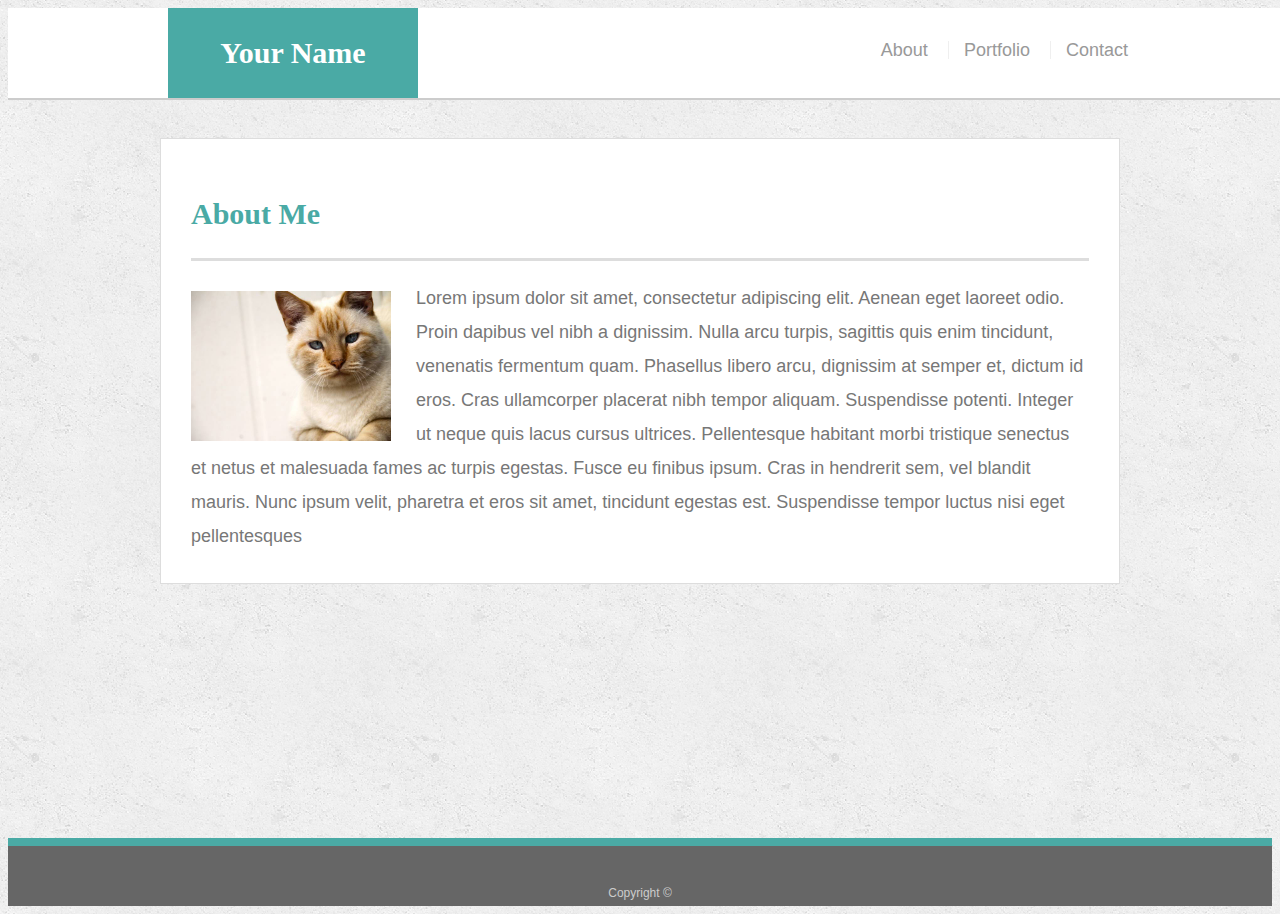
<file: index.html>
<!doctype html>
<html lang="en-us">

<head>
  <meta charset="UTF-8">
  <title>About | Your Name</title>
  <link rel="stylesheet" type="text/css" href="assets/css/style.css">
</head>

<body>

  <header id="masthead">
    <div class="container">
      <a href="index.html" id="logo">Your Name</a>
      <nav>
        <a href="index.html">About</a>
        <a href="portfolio.html">Portfolio</a>
        <a href="contact.html">Contact</a>
      </nav>
    </div>
  </header>

  <div id="main-container" class="container">
    <section class="main-section">
      <h1>About Me</h1>

      <img src="assets/images/cat.jpg" class="auth-image" alt="Your Name">

      <p>Lorem ipsum dolor sit amet, consectetur adipiscing elit. Aenean eget laoreet odio. Proin dapibus vel nibh a dignissim. Nulla arcu turpis, sagittis quis enim tincidunt, venenatis fermentum quam. Phasellus libero arcu, dignissim at semper et, dictum id eros. Cras ullamcorper placerat nibh tempor aliquam. Suspendisse potenti. Integer ut neque quis lacus cursus ultrices. Pellentesque habitant morbi tristique senectus et netus et malesuada fames ac turpis egestas. Fusce eu finibus ipsum. Cras in hendrerit sem, vel blandit mauris. Nunc ipsum velit, pharetra et eros sit amet, tincidunt egestas est. Suspendisse tempor luctus nisi eget pellentesques</p>
    </section>

  </div>

  <footer>
    <div class="container">
      Copyright &copy; 
    </div>
  </footer>
</body>

</html>
</file>
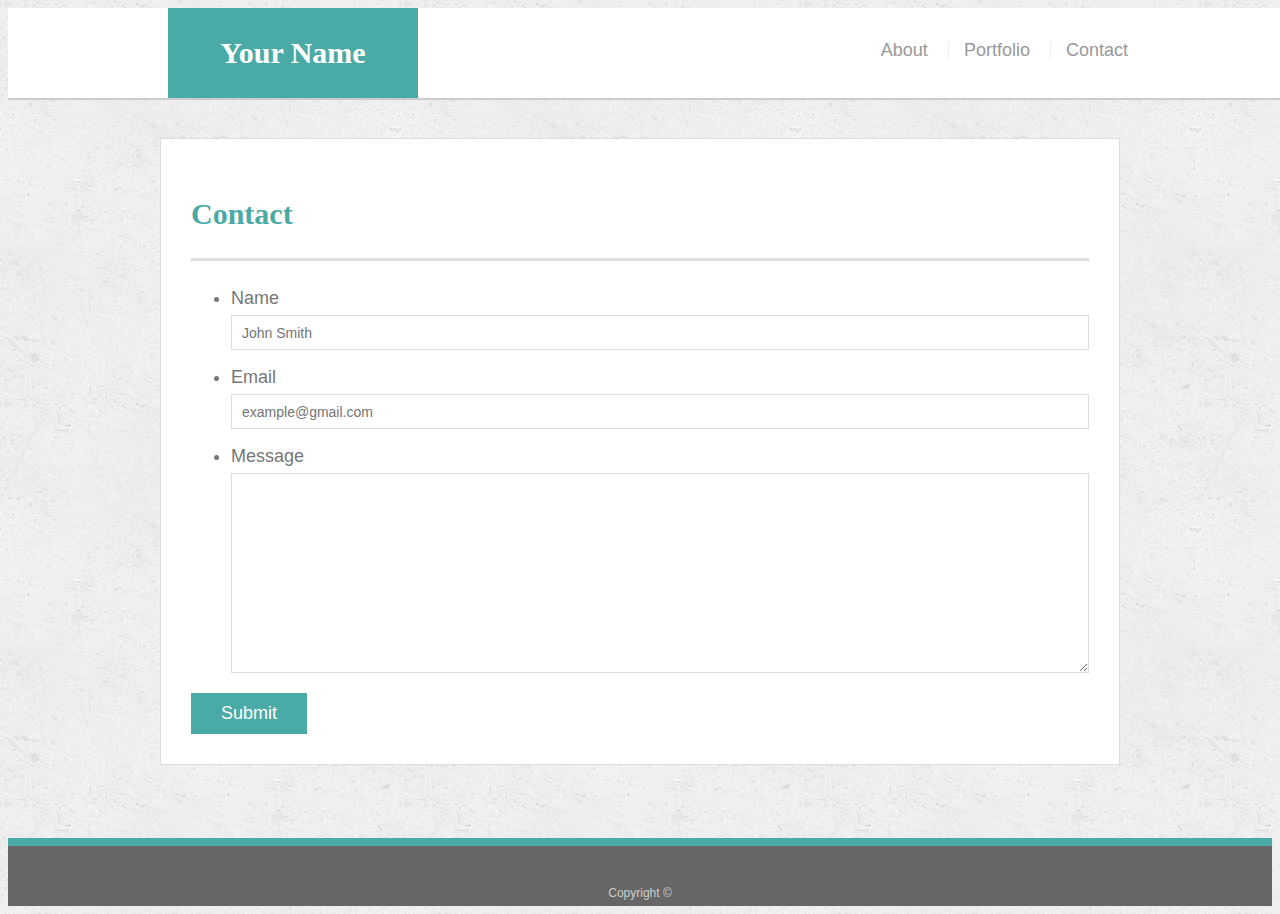
<file: contact.html>
<!doctype html>
<html lang="en-us">

<head>
  <meta charset="UTF-8">
  <title>Contact | Your Name</title>
  <link rel="stylesheet" type="text/css" href="assets/css/style.css">
</head>

<body>

  <header id="masthead">
    <div class="container">
      <a href="index.html" id="logo">Your Name</a>
      <nav>
        <a href="index.html">About</a>
        <a href="portfolio.html">Portfolio</a>
        <a href="contact.html">Contact</a>
      </nav>
    </div>
  </header>

  <div id="main-container" class="container">
    <section class="main-section">
      <h1>Contact</h1>

      <form id="contact-form">
        <ul>
          <li>
            <label for="name">Name</label>
            <input type="text" id="name" name="name" placeholder="John Smith" required="required">
          </li>
          <li>
            <label for="email">Email</label>
            <input type="email" id="email" name="email" placeholder="example@gmail.com" required="required">
          </li>
          <li>
            <label for="message">Message</label>
            <textarea id="message" name="message" required="required"></textarea>
          </li>
        </ul>
        <input type="submit">
      </form>

    </section>

  </div>

  <footer>
    <div class="container">
      Copyright &copy; 
    </div>
  </footer>
</body>

</html>
</file>
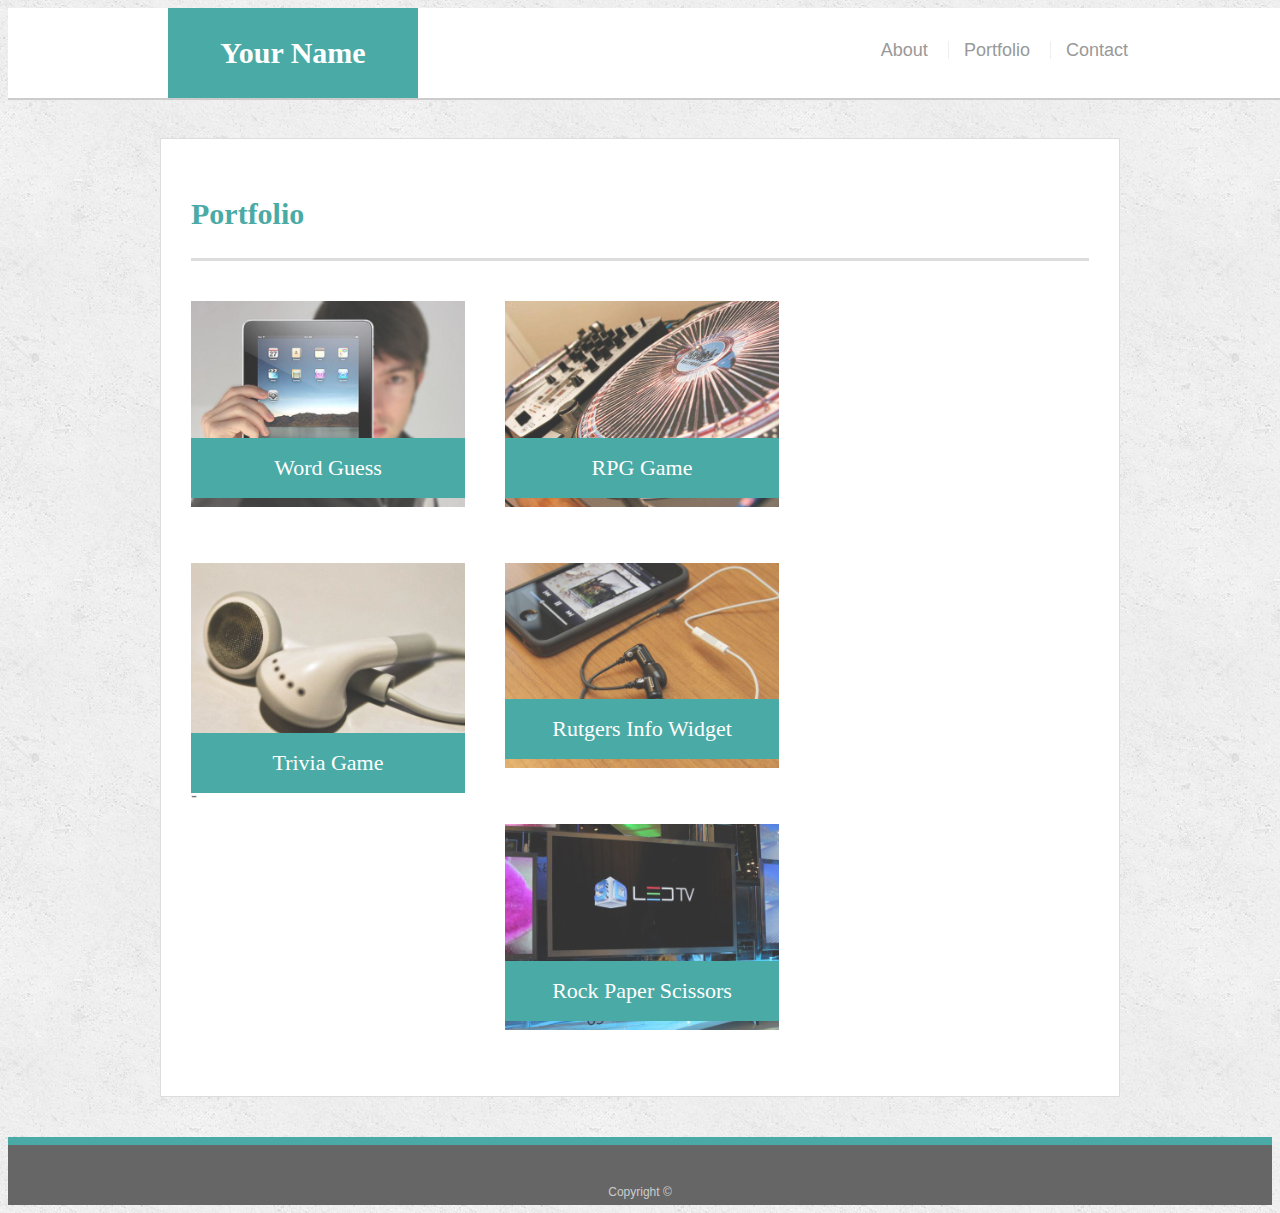
<file: portfolio.html>
<!doctype html>
<html lang="en-us">

<head>
  <meta charset="UTF-8">
  <title>Portfolio | Your Name</title>
  <link rel="stylesheet" type="text/css" href="assets/css/style.css">
</head>

<body>

  <header id="masthead">
    <div class="container">
      <a href="index.html" id="logo">Your Name</a>
      <nav>
        <a href="index.html">About</a>
        <a href="portfolio.html">Portfolio</a>
        <a href="contact.html">Contact</a>
      </nav>
    </div>
  </header>

  <div id="main-container" class="container">
    <section class="main-section">
      <h1>Portfolio</h1>
      <div class="work">
        <img src="assets/images/technics-q-c-640-480-1.jpg" alt="Word Guess">

        <h3>Word Guess</h3>
      </div>
      <div class="work">
        <img src="assets/images/technics-q-c-640-480-2.jpg" alt="RPG Game">

        <h3>RPG Game</h3>
      </div>
      <div class="work">
        <img src="assets/images/technics-q-c-640-480-5.jpg" alt="Trivia Game">

        <h3>Trivia Game</h3>
-     </div>
      <div class="work">
        <img src="assets/images/technics-q-c-640-480-7.jpg" alt="Rutgers Info Widget">

        <h3>Rutgers Info Widget</h3>
      </div>
      <div class="work">
        <img src="assets/images/technics-q-c-640-480-9.jpg" alt="Rock Paper Scissors">

        <h3>Rock Paper Scissors</h3>
      </div>

    </section>

  </div>

  <footer>
    <div class="container">
      Copyright &copy;
    </div>
  </footer>
</body>

</html>
</file>
<file: assets/css/style.css>
body {
  font-family: Arial, "Helvetica Neue", Helvetica, sans-serif;
  font-size: 18px;
  line-height: 34px;
  color: #777777;
  background: url("../images/concrete_seamless.png");
}

* {
  box-sizing: border-box;
}

/* general */

.container {
  width: 100%;
  max-width: 960px;
  margin: 0 auto;
  clear: both;
}

h1,
h2,
h3,
p {
  margin-bottom: 20px;
}

p:last-child {
  margin-bottom: 0;
}

h1,
h2,
h3 {
  font-family: Georgia, Times, "Times New Roman", serif;
  font-weight: 700;
  color: #4aaaa5;
}

h1 {
  padding-bottom: 20px;
  font-size: 30px;
  line-height: 49px;
  border-bottom: 3px solid #dddddd;
}

h2,
h3 {
  font-size: 22px;
}

/* header */

#masthead {
  position: fixed;
  z-index: 99;
  width: 100%;
  margin: 0 0 30px;
  overflow: auto;
  color: #ffffff;
  background: #ffffff;
  border-bottom: 2px solid #cccccc;
}

#logo {
  float: left;
  width: 250px;
  height: 90px;
  font-family: Georgia, Times, "Times New Roman", serif;
  font-size: 30px;
  font-weight: 700;
  line-height: 90px;
  color: #ffffff;
  text-align: center;
  text-decoration: none;
  background: #4aaaa5;
}

nav {
  float: right;
  margin-top: 25px;
}

nav a {
  display: inline-block;
  padding-left: 15px;
  margin-left: 15px;
  line-height: 18px;
  color: #999;
  text-decoration: none;
  border-left: 1px solid #efefef;
}

nav a:first-child {
  border-left: 0 none;
}

/* footer */

footer {
  padding: 30px 0;
  clear: both;
  font-size: 12px;
  color: #ffffff;
  color: #cccccc;
  text-align: center;
  background: #666666;
  border-top: 8px solid #4aaaa5;
  height: 50px;
}

h3, h2 {
  padding-bottom: 20px;
  margin-bottom: 15px;
  line-height: 22px;
  border-bottom: 2px solid #eeeeee;
}

/* main */

#main-container {
  padding-top: 130px;
  min-height: calc(100vh - 70px);
}

.main-section {
  float: left;
  width: 100%;
  max-width: 960px;
  padding: 30px;
  margin: 0 0 40px;
  background: #ffffff;
  border: 1px solid #dddddd;
}

/* portfolio page */

.work {
  position: relative;
  float: left;
  width: 274px;
  margin: 20px 0 25px;
  overflow: auto;
}

.work:nth-child(even) {
  margin-right: 40px;
}

.work img {
  width: 100%;
  border: 0 none;
  opacity: 0.8;
}
  
.work h3 {
  position: absolute;
  bottom: 20px;
  width: 100%;
  padding: 15px;
  margin-bottom: 0;
  font-weight: 300;
  line-height: 30px;
  color: #ffffff;
  text-align: center;
  background: #4aaaa5;
  border-bottom: 0;
}

.auth-image {
  float: left;
  width: 200px;
  height: auto;
  margin-top: 10px;
  margin-right: 25px;
}

/* contact page */

#contact-form ul {
  margin-bottom: 20px;
}

#contact-form li {
  margin-bottom: 10px;
}

label,
input[type=text],
input[type=email],
textarea {
  display: block;
  width: 100%;
}

input[type=text],
input[type=email],
textarea {
  height: 35px;
  padding: 0 10px;
  font-size: 14px;
  border: 1px solid #dddddd;
}

textarea {
  height: 200px;
}

input[type=submit] {
  padding: 10px 30px;
  font-size: 18px;
  color: #ffffff;
  cursor: pointer;
  background: #4aaaa5;
  border: 0 none;
}

@media screen and (width: 640px) {
  #masthead {
    position: static;
    margin-top: 0;
  }

  #main-container {
    padding-top: 0;
  }
  #logo {
    width: 100%;
    margin-bottom: 10px;
  }
}
</file>
